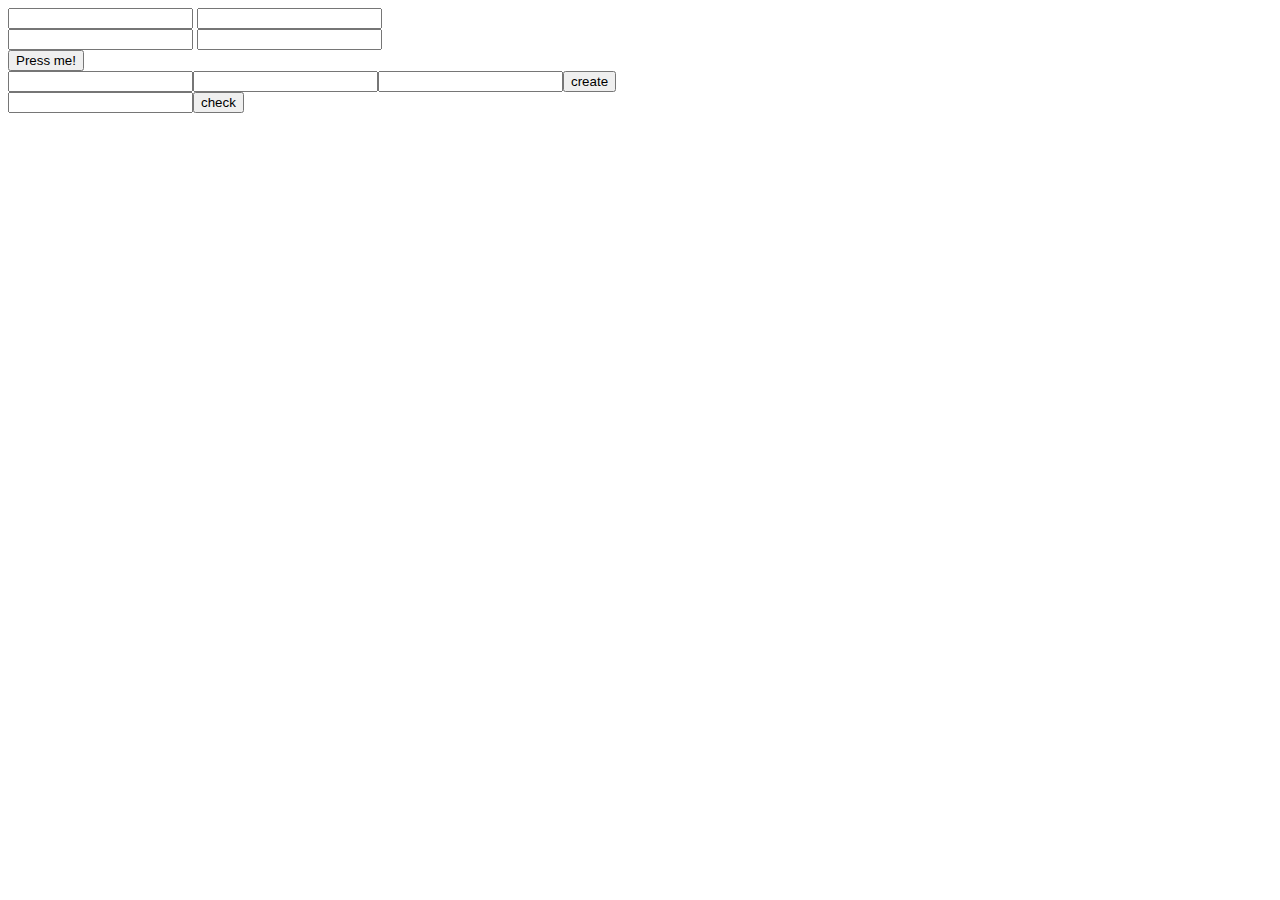
<file: lesson10/cw/index.html>
<!DOCTYPE html>
<html lang="en">
<head>
    <meta charset="UTF-8">
    <title>Title</title>
</head>
<body>
<div>
  <form action="" name="form1">
    <input type="text" name="input1">
    <input type="text" name="input11">
  </form>
  <form action="" name="form2">
    <input type="text" name="input2">
    <input type="text" name="input22">
  </form>
  <button id = "button">Press me!</button>
</div>
<script src="main.js"></script>
</body>
</html>
</file>
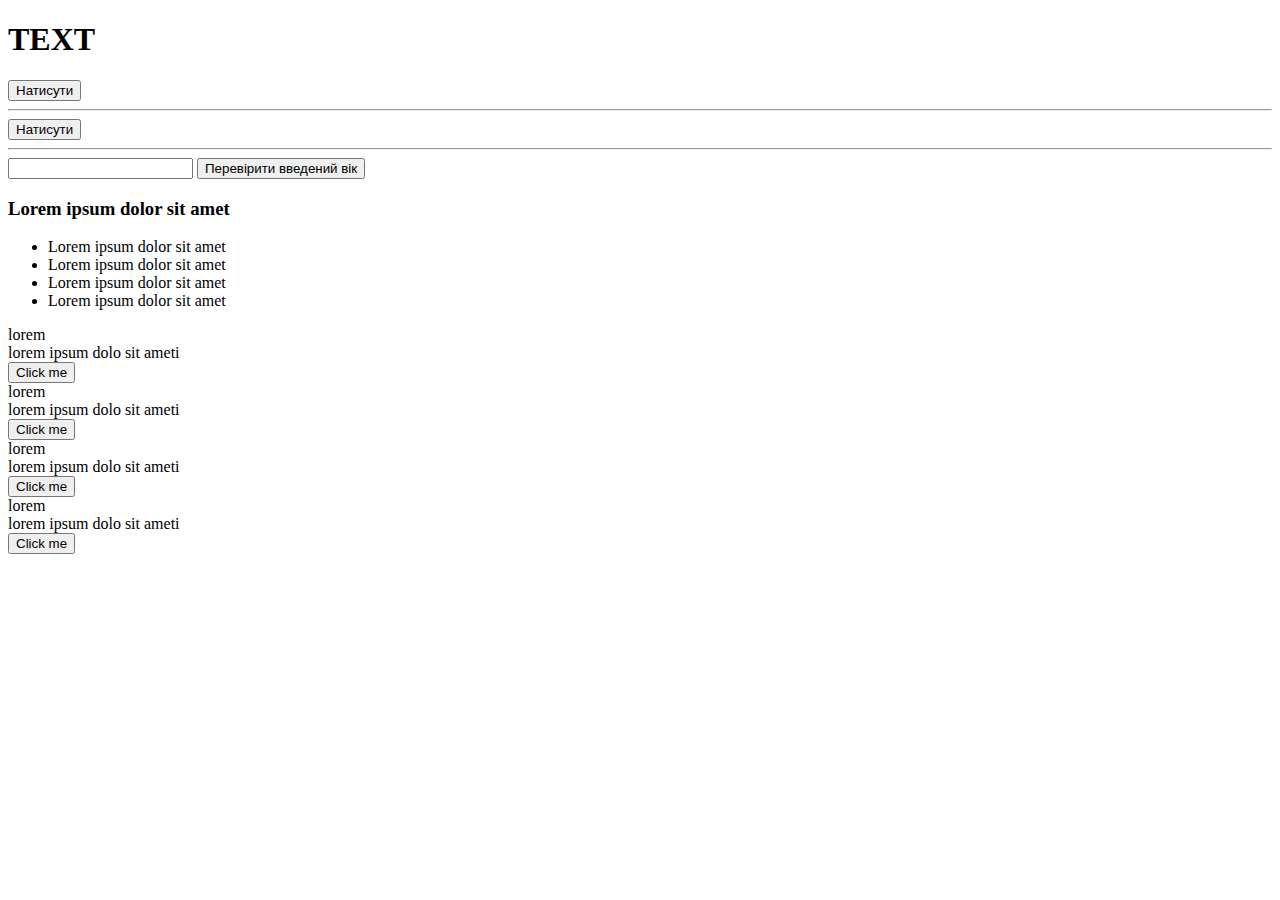
<file: lesson10/hw/index.html>
<!DOCTYPE html>
<html lang="en">
<head>
    <meta charset="UTF-8">
    <title>Title</title>

</head>
<style>

    .menu {
        cursor: pointer;
    }

     .hidden {
        display: none;
    }

</style>
<body>
<div id="text"><h1>TEXT</h1></div>
<input type="button" id="button" value="Натисути"/>
<hr>

<input type="button" id="button1" value="Натисути"/>
<hr>

<input type="text" id="age" >
<input type="button" id="button2" value="Перевірити введений вік">


<div class="menu">
    <h3 class="title">Lorem ipsum dolor sit amet</h3>
    <ul>
        <li>Lorem ipsum dolor sit amet</li>
        <li>Lorem ipsum dolor sit amet</li>
        <li>Lorem ipsum dolor sit amet</li>
        <li>Lorem ipsum dolor sit amet</li>
    </ul>
</div>
<script src="main.js"></script>
</body>
</html>
</file>
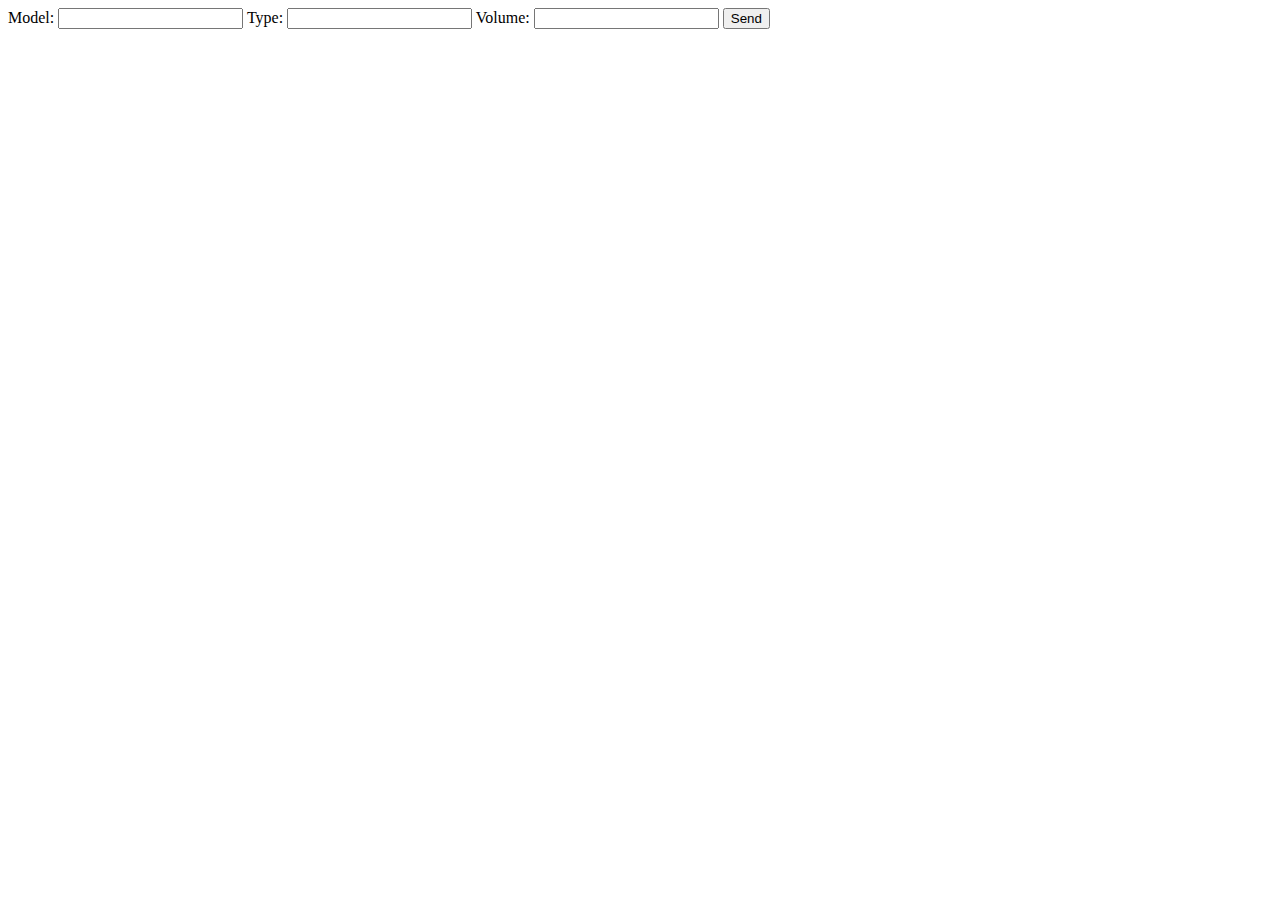
<file: lesson11/hw/index.html>
<!DOCTYPE html>
<html lang="en">
<head>
    <meta charset="UTF-8">
    <title>Title</title>
</head>
<body>


<!--<form action="" name="userForm">-->
<!--    <label>Name:-->
<!--        <input name="name" type="text"/>-->
<!--    </label>-->
<!--    <label>Age:-->
<!--        <input name="age" type="number"/>-->
<!--    </label>-->

<!--    <button id="btn">Send</button>-->
<!--</form>-->
<form action="" name="form">
    <label>Model:
        <input name="model" type="text"/>
    </label>
    <label>Type:
        <input name="type" type="text"/>
    </label>
    <label>Volume:
        <input name="volume" type="number"/>
    </label>
    <button id="btn">Send</button>
</form>

<script src="main.js"></script>
</body>
</html>
</file>
